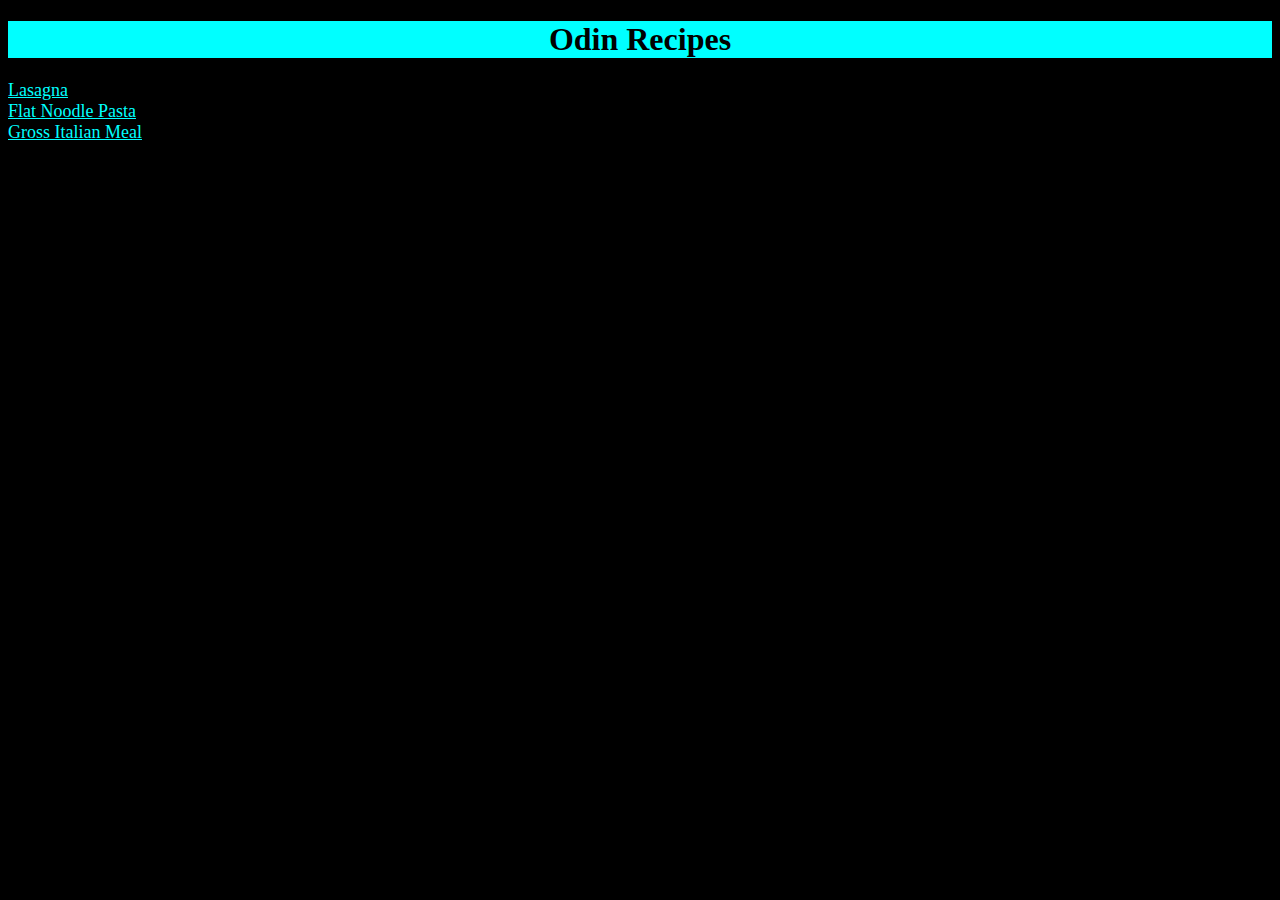
<file: index.html>
<!DOCTYPE html>
<html lang="en">
<head>
    <meta charset="UTF-8">
    <meta http-equiv="X-UA-Compatible" content="IE=edge">
    <meta name="viewport" content="width=device-width, initial-scale=1.0">
    <title>Oden Recipes</title>
    <link rel="stylesheet" href="style.css">
</head>
<body>
    <h1>Odin Recipes</h1>
    <a href="recipes/lasagna.html" class="links">Lasagna</a>
    <br>
    <a href="recipes/flatnoodlepasta.html" class="links">Flat Noodle Pasta</a>
    <br>
    <a href="recipes/grossitalianmeal.html" class="links">Gross Italian Meal</a>
</body>
</html>
</file>
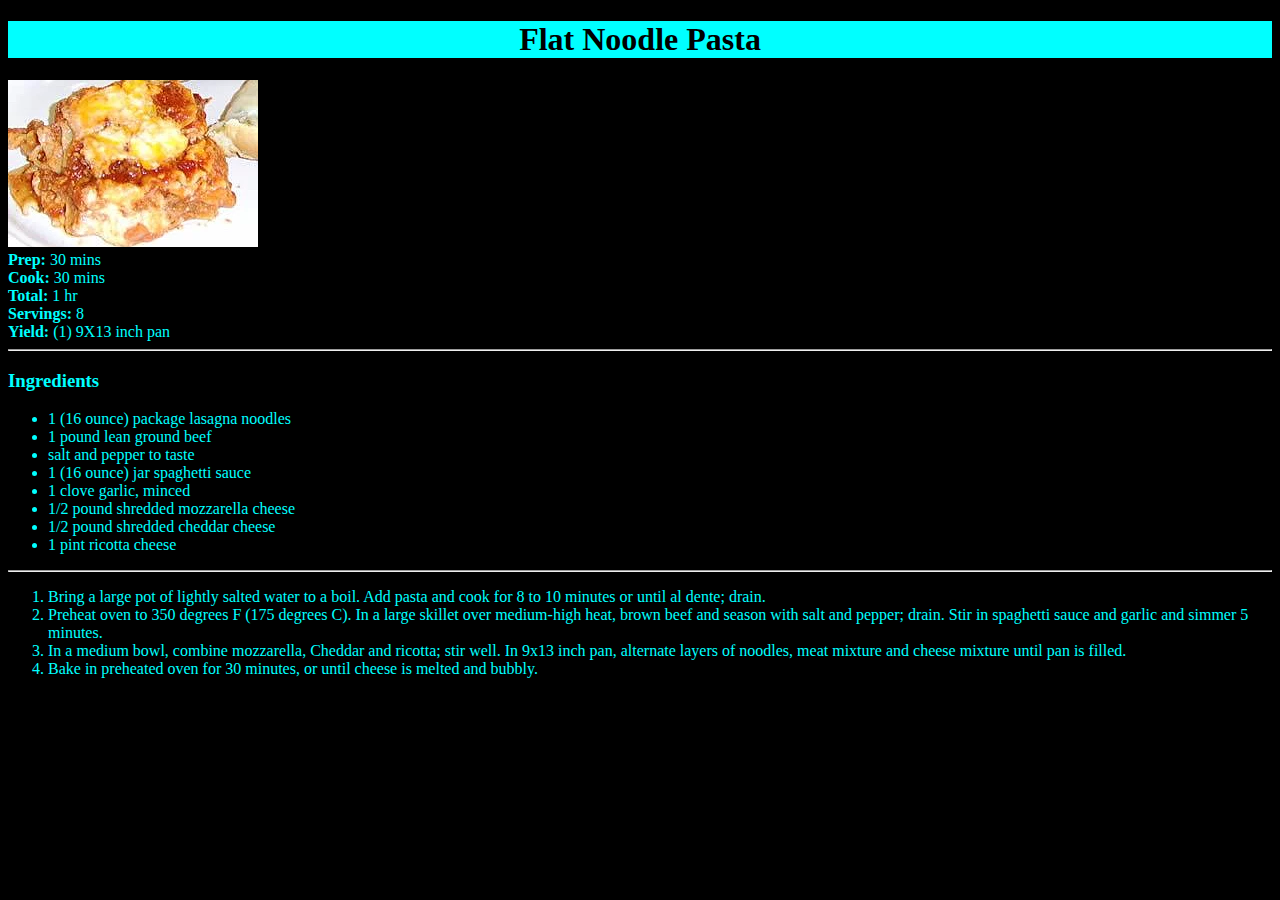
<file: recipes/flatnoodlepasta.html>
<!DOCTYPE html>
<html lang="en">
<head>
    <meta charset="UTF-8">
    <meta http-equiv="X-UA-Compatible" content="IE=edge">
    <meta name="viewport" content="width=device-width, initial-scale=1.0">
    <title>Flat Noodle Pasta</title>
    <link rel="stylesheet" href="../style.css">
</head>
<body>
    <h1>Flat Noodle Pasta</h1>
    <img src="../images/lasagna.webp" alt="Gross looking lasagna."
    <ul>
        <li><strong>Prep:</strong> 30 mins</li>
        <li><strong>Cook:</strong> 30 mins</li>
        <li><strong>Total:</strong> 1 hr</li>
        <li><strong>Servings:</strong> 8</li>
        <li><strong>Yield:</strong> (1) 9X13 inch pan</li>
    </ul>
    <hr>
    <h3>Ingredients</h3>
    <ul>
        <li>1 (16 ounce) package lasagna noodles</li>
        <li>1 pound lean ground beef</li>
        <li>salt and pepper to taste</li>
        <li>1 (16 ounce) jar spaghetti sauce</li>
        <li>1 clove garlic, minced</li>
        <li>1/2 pound shredded mozzarella cheese</li>
        <li>1/2 pound shredded cheddar cheese</li>
        <li>1 pint ricotta cheese</li>
    </ul>
    <hr>
    <ol>
        <li>Bring a large pot of lightly salted water to a boil. Add pasta and cook for 8 to 10 minutes or until al dente; drain.</li>
        <li>Preheat oven to 350 degrees F (175 degrees C). In a large skillet over medium-high heat, brown beef and season with salt and pepper; drain. Stir in spaghetti sauce and garlic and simmer 5 minutes.</li>
        <li>In a medium bowl, combine mozzarella, Cheddar and ricotta; stir well. In 9x13 inch pan, alternate layers of noodles, meat mixture and cheese mixture until pan is filled.</li>
        <li>Bake in preheated oven for 30 minutes, or until cheese is melted and bubbly.</li>
    </ol>
</body>
</html>
</file>
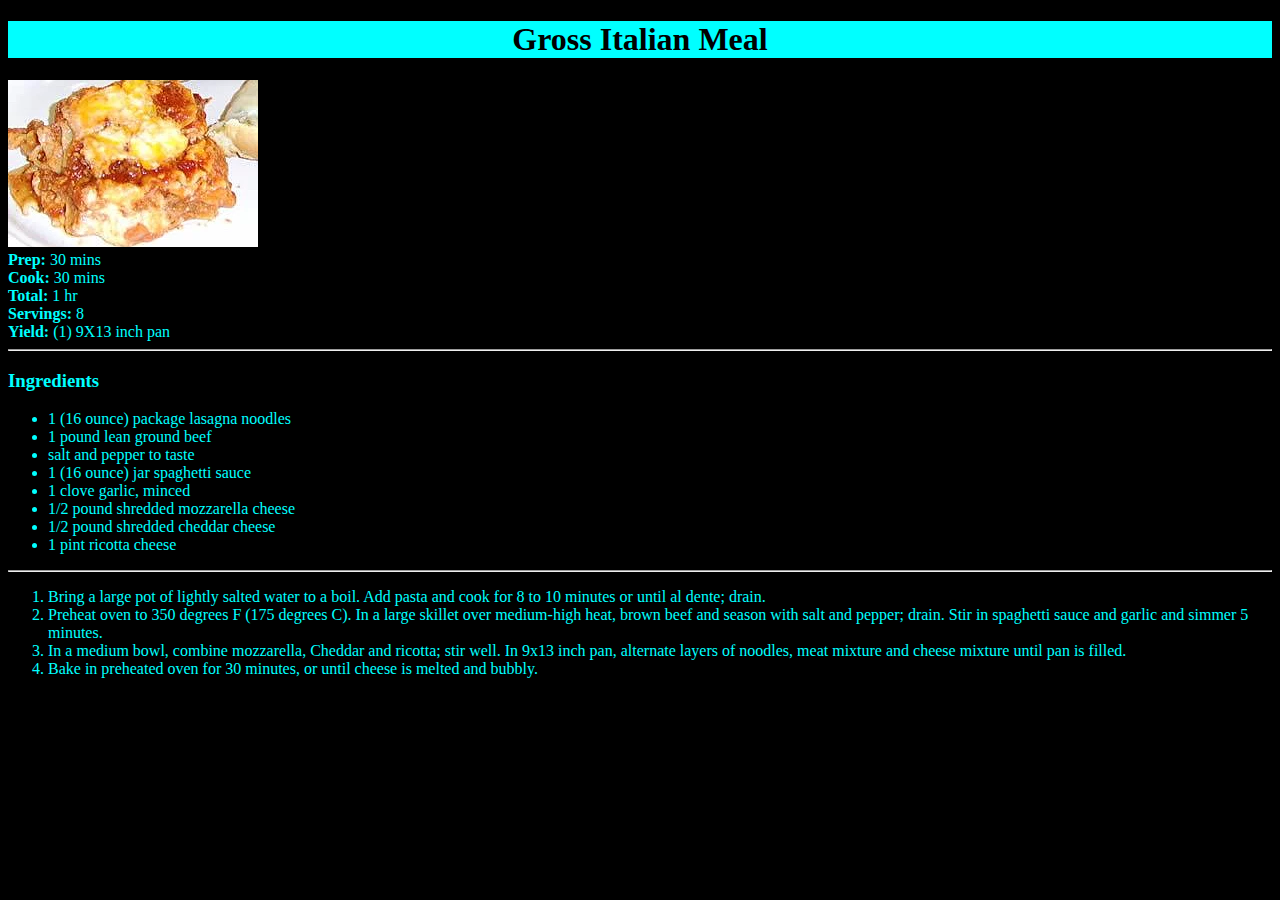
<file: recipes/grossitalianmeal.html>
<!DOCTYPE html>
<html lang="en">
<head>
    <meta charset="UTF-8">
    <meta http-equiv="X-UA-Compatible" content="IE=edge">
    <meta name="viewport" content="width=device-width, initial-scale=1.0">
    <title>Gross Italian Meal</title>
    <link rel="stylesheet" href="../style.css">
</head>
<body>
    <h1>Gross Italian Meal</h1>
    <img src="../images/lasagna.webp" alt="Gross looking lasagna."
    <ul>
        <li><strong>Prep:</strong> 30 mins</li>
        <li><strong>Cook:</strong> 30 mins</li>
        <li><strong>Total:</strong> 1 hr</li>
        <li><strong>Servings:</strong> 8</li>
        <li><strong>Yield:</strong> (1) 9X13 inch pan</li>
    </ul>
    <hr>
    <h3>Ingredients</h3>
    <ul>
        <li>1 (16 ounce) package lasagna noodles</li>
        <li>1 pound lean ground beef</li>
        <li>salt and pepper to taste</li>
        <li>1 (16 ounce) jar spaghetti sauce</li>
        <li>1 clove garlic, minced</li>
        <li>1/2 pound shredded mozzarella cheese</li>
        <li>1/2 pound shredded cheddar cheese</li>
        <li>1 pint ricotta cheese</li>
    </ul>
    <hr>
    <ol>
        <li>Bring a large pot of lightly salted water to a boil. Add pasta and cook for 8 to 10 minutes or until al dente; drain.</li>
        <li>Preheat oven to 350 degrees F (175 degrees C). In a large skillet over medium-high heat, brown beef and season with salt and pepper; drain. Stir in spaghetti sauce and garlic and simmer 5 minutes.</li>
        <li>In a medium bowl, combine mozzarella, Cheddar and ricotta; stir well. In 9x13 inch pan, alternate layers of noodles, meat mixture and cheese mixture until pan is filled.</li>
        <li>Bake in preheated oven for 30 minutes, or until cheese is melted and bubbly.</li>
    </ol>
</body>
</html>
</file>
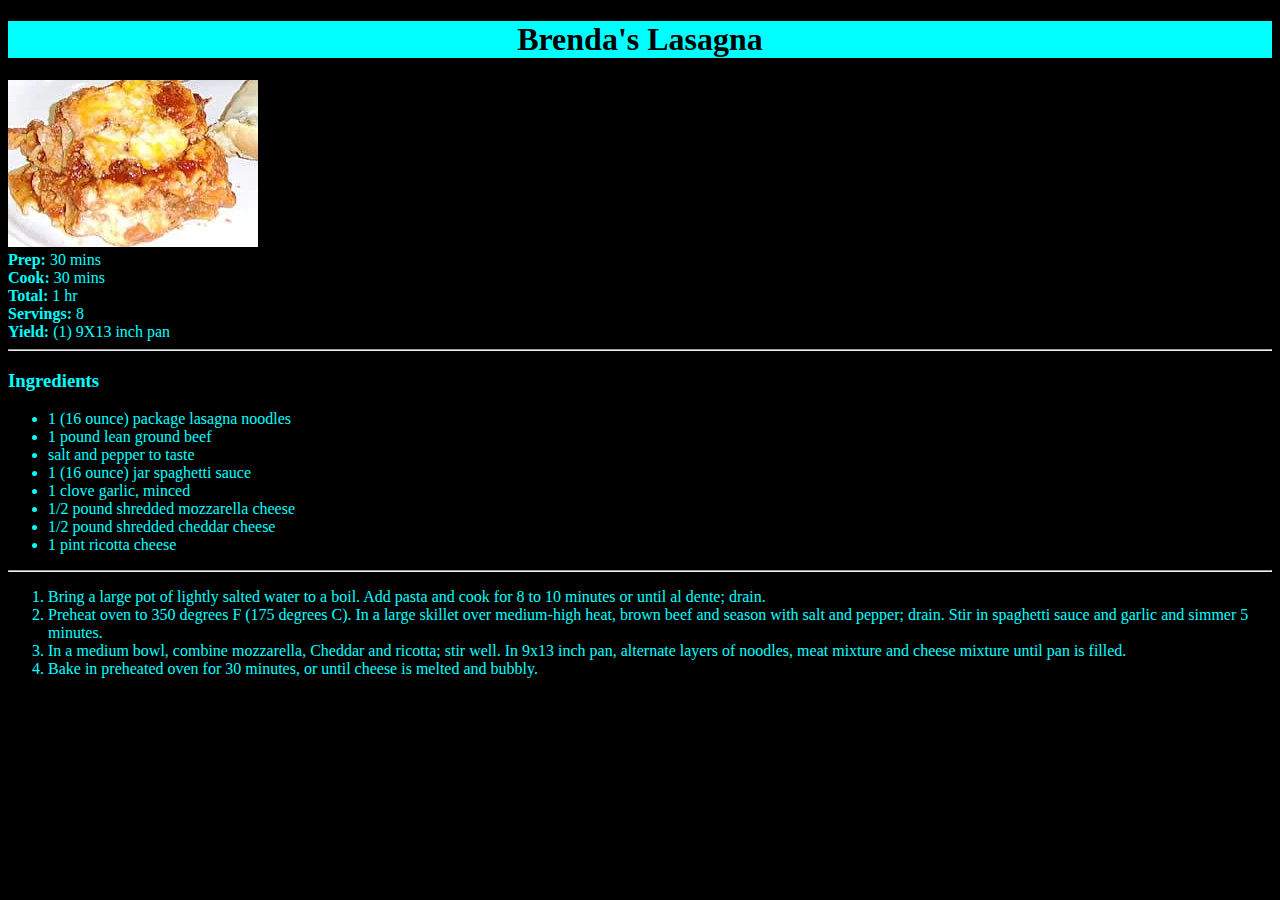
<file: recipes/lasagna.html>
<!DOCTYPE html>
<html lang="en">
<head>
    <meta charset="UTF-8">
    <meta http-equiv="X-UA-Compatible" content="IE=edge">
    <meta name="viewport" content="width=device-width, initial-scale=1.0">
    <title>Brenda's Lasagna</title>
    <link rel="stylesheet" href="../style.css">
</head>
<body>
    <h1>Brenda's Lasagna</h1>
    <img src="../images/lasagna.webp" alt="Gross looking lasagna."
    <ul>
        <li><strong>Prep:</strong> 30 mins</li>
        <li><strong>Cook:</strong> 30 mins</li>
        <li><strong>Total:</strong> 1 hr</li>
        <li><strong>Servings:</strong> 8</li>
        <li><strong>Yield:</strong> (1) 9X13 inch pan</li>
    </ul>
    <hr>
    <h3>Ingredients</h3>
    <ul>
        <li>1 (16 ounce) package lasagna noodles</li>
        <li>1 pound lean ground beef</li>
        <li>salt and pepper to taste</li>
        <li>1 (16 ounce) jar spaghetti sauce</li>
        <li>1 clove garlic, minced</li>
        <li>1/2 pound shredded mozzarella cheese</li>
        <li>1/2 pound shredded cheddar cheese</li>
        <li>1 pint ricotta cheese</li>
    </ul>
    <hr>
    <ol>
        <li>Bring a large pot of lightly salted water to a boil. Add pasta and cook for 8 to 10 minutes or until al dente; drain.</li>
        <li>Preheat oven to 350 degrees F (175 degrees C). In a large skillet over medium-high heat, brown beef and season with salt and pepper; drain. Stir in spaghetti sauce and garlic and simmer 5 minutes.</li>
        <li>In a medium bowl, combine mozzarella, Cheddar and ricotta; stir well. In 9x13 inch pan, alternate layers of noodles, meat mixture and cheese mixture until pan is filled.</li>
        <li>Bake in preheated oven for 30 minutes, or until cheese is melted and bubbly.</li>
    </ol>
</body>
</html>
</file>
<file: style.css>
h1 {
    background-color: aqua;
    text-align: center;
}
a {
    background-color: black;
    color: aqua;
    font-size: large;
}
body {
    background-color: black;
}
ul {
    color: aqua;
    background-color: black;
}
h3 {
    color: aqua;
}
ol {
    background-color: black;
    color: aqua;
}
li {
    color: aqua;
}
</file>
